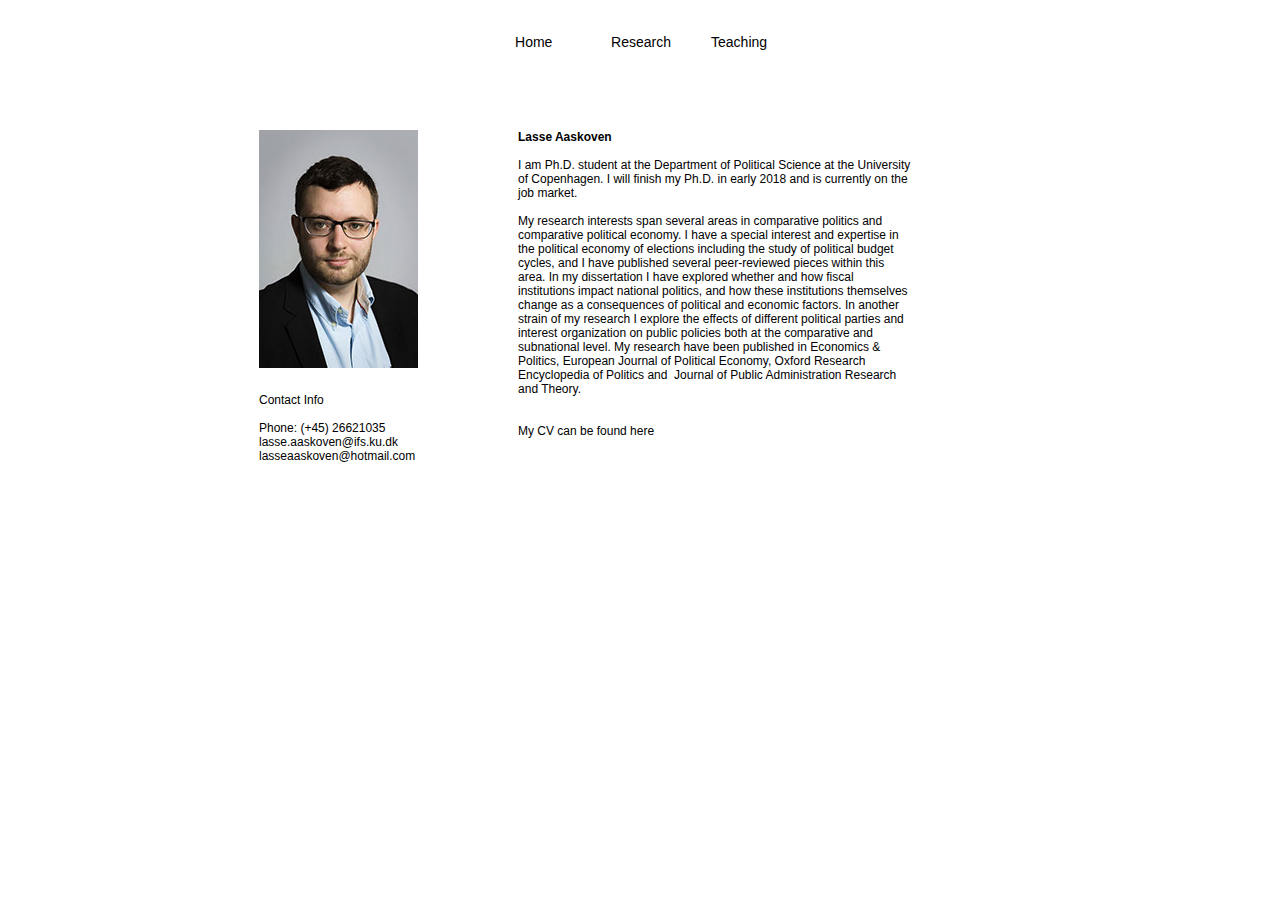
<file: index.html>
<!DOCTYPE html>
<html class="nojs html css_verticalspacer" lang="da-DK">
 <head>

  <meta http-equiv="Content-type" content="text/html;charset=UTF-8"/>
  <meta name="generator" content="2017.1.0.379"/>
  <meta name="viewport" content="width=device-width, initial-scale=1.0"/>
  
  <script type="text/javascript">
   // Update the 'nojs'/'js' class on the html node
document.documentElement.className = document.documentElement.className.replace(/\bnojs\b/g, 'js');

// Check that all required assets are uploaded and up-to-date
if(typeof Muse == "undefined") window.Muse = {}; window.Muse.assets = {"required":["museutils.js", "museconfig.js", "jquery.musepolyfill.bgsize.js", "jquery.watch.js", "require.js", "index.css"], "outOfDate":[]};
</script>
  
  <title>Home</title>
  <!-- CSS -->
  <link rel="stylesheet" type="text/css" href="css/site_global.css?crc=444006867"/>
  <link rel="stylesheet" type="text/css" href="css/master_a-master.css?crc=4027667074"/>
  <link rel="stylesheet" type="text/css" href="css/index.css?crc=200318161" id="pagesheet"/>
   </head>
 <body>

  <div class="clearfix borderbox" id="page"><!-- group -->
   <div class="clearfix grpelem" id="u118"><!-- group -->
    <div class="clearfix grpelem" id="pu136"><!-- column -->
     <div class="museBGSize colelem" id="u136"><!-- simple frame --></div>
     <div class="clearfix colelem" id="u147-14" data-muse-temp-textContainer-sizePolicy="true" data-muse-temp-textContainer-pinning="true"><!-- content -->
      <p id="u147-2"><span id="u147">Contact Info</span></p>
      <p id="u147-3">&nbsp;</p>
      <p id="u147-5"><span id="u147-4">Phone: (+45) 26621035</span></p>
      <p id="u147-7"><span id="u147-6">lasse.aaskoven@ifs.ku.dk</span></p>
      <p id="u147-9">lasseaaskoven@hotmail.com</p>
      <p id="u147-10">&nbsp;</p>
      <p id="u147-11">&nbsp;</p>
      <p>&nbsp;</p>
     </div>
    </div>
   </div>
   <div class="clearfix grpelem" id="pu121"><!-- column -->
    <div class="clearfix colelem" id="u121"><!-- group -->
     <a class="nonblock nontext MuseLinkActive clearfix grpelem" id="u124-4" href="index.html" data-muse-temp-textContainer-sizePolicy="true" data-muse-temp-textContainer-pinning="true"><!-- content --><p>Home</p></a>
     <a class="nonblock nontext clearfix grpelem" id="u130-4" href="research.html" data-muse-temp-textContainer-sizePolicy="true" data-muse-temp-textContainer-pinning="true"><!-- content --><p>Research</p></a>
     <a class="nonblock nontext clearfix grpelem" id="u133-4" href="teaching.html" data-muse-temp-textContainer-sizePolicy="true" data-muse-temp-textContainer-pinning="true"><!-- content --><p>Teaching</p></a>
    </div>
    <div class="clearfix colelem" id="u151-15" data-muse-temp-textContainer-sizePolicy="true" data-muse-temp-textContainer-pinning="true"><!-- content -->
     <p id="u151-2">Lasse Aaskoven</p>
     <p>&nbsp;</p>
     <p>I am Ph.D. student at the Department of Political Science at the University of Copenhagen. I will finish my Ph.D. in early 2018 and is currently on the job market.</p>
     <p>&nbsp;</p>
     <p>My research interests span several areas in comparative politics and comparative political economy. I have a special interest and expertise in the political economy of elections including the study of political budget cycles, and I have published several peer-reviewed pieces within this area. In my dissertation I have explored whether and how fiscal institutions impact national politics, and how these institutions themselves change as a consequences of political and economic factors. In another strain of my research I explore the effects of different political parties and interest organization on public policies both at the comparative and subnational level. My research have been published in Economics &amp; Politics, European Journal of Political Economy, Oxford Research Encyclopedia of Politics and&nbsp; Journal of Public Administration Research and Theory.</p>
     <p>&nbsp;</p>
     <p>&nbsp;</p>
     <p>My CV can be found here</p>
     <p>&nbsp;</p>
    </div>
   </div>
   <div class="verticalspacer" data-offset-top="480" data-content-above-spacer="563" data-content-below-spacer="244" data-sizePolicy="fixed" data-pintopage="page_fixedLeft"></div>
  </div>
  <!-- Other scripts -->
  <script type="text/javascript">
   // Decide weather to suppress missing file error or not based on preference setting
var suppressMissingFileError = false
</script>
  <script type="text/javascript">
   window.Muse.assets.check=function(d){if(!window.Muse.assets.checked){window.Muse.assets.checked=!0;var b={},c=function(a,b){if(window.getComputedStyle){var c=window.getComputedStyle(a,null);return c&&c.getPropertyValue(b)||c&&c[b]||""}if(document.documentElement.currentStyle)return(c=a.currentStyle)&&c[b]||a.style&&a.style[b]||"";return""},a=function(a){if(a.match(/^rgb/))return a=a.replace(/\s+/g,"").match(/([\d\,]+)/gi)[0].split(","),(parseInt(a[0])<<16)+(parseInt(a[1])<<8)+parseInt(a[2]);if(a.match(/^\#/))return parseInt(a.substr(1),
16);return 0},g=function(g){for(var f=document.getElementsByTagName("link"),h=0;h<f.length;h++)if("text/css"==f[h].type){var i=(f[h].href||"").match(/\/?css\/([\w\-]+\.css)\?crc=(\d+)/);if(!i||!i[1]||!i[2])break;b[i[1]]=i[2]}f=document.createElement("div");f.className="version";f.style.cssText="display:none; width:1px; height:1px;";document.getElementsByTagName("body")[0].appendChild(f);for(h=0;h<Muse.assets.required.length;){var i=Muse.assets.required[h],l=i.match(/([\w\-\.]+)\.(\w+)$/),k=l&&l[1]?
l[1]:null,l=l&&l[2]?l[2]:null;switch(l.toLowerCase()){case "css":k=k.replace(/\W/gi,"_").replace(/^([^a-z])/gi,"_$1");f.className+=" "+k;k=a(c(f,"color"));l=a(c(f,"backgroundColor"));k!=0||l!=0?(Muse.assets.required.splice(h,1),"undefined"!=typeof b[i]&&(k!=b[i]>>>24||l!=(b[i]&16777215))&&Muse.assets.outOfDate.push(i)):h++;f.className="version";break;case "js":h++;break;default:throw Error("Unsupported file type: "+l);}}d?d().jquery!="1.8.3"&&Muse.assets.outOfDate.push("jquery-1.8.3.min.js"):Muse.assets.required.push("jquery-1.8.3.min.js");
f.parentNode.removeChild(f);if(Muse.assets.outOfDate.length||Muse.assets.required.length)f="Nogle filer på serveren mangler måske eller er forkerte. Ryd browserens cache, og prøv igen. Hvis problemet fortsætter, skal du kontakte websiteadministratoren.",g&&Muse.assets.outOfDate.length&&(f+="\nOut of date: "+Muse.assets.outOfDate.join(",")),g&&Muse.assets.required.length&&(f+="\nMissing: "+Muse.assets.required.join(",")),suppressMissingFileError?(f+="\nUse SuppressMissingFileError key in AppPrefs.xml to show missing file error pop up.",console.log(f)):alert(f)};location&&location.search&&location.search.match&&location.search.match(/muse_debug/gi)?
setTimeout(function(){g(!0)},5E3):g()}};
var muse_init=function(){require.config({baseUrl:""});require(["jquery","museutils","whatinput","jquery.musepolyfill.bgsize","jquery.watch"],function(d){var $ = d;$(document).ready(function(){try{
window.Muse.assets.check($);/* body */
Muse.Utils.transformMarkupToFixBrowserProblemsPreInit();/* body */
Muse.Utils.prepHyperlinks(true);/* body */
Muse.Utils.makeButtonsVisibleAfterSettingMinWidth();/* body */
Muse.Utils.fullPage('#page');/* 100% height page */
Muse.Utils.showWidgetsWhenReady();/* body */
Muse.Utils.transformMarkupToFixBrowserProblems();/* body */
}catch(b){if(b&&"function"==typeof b.notify?b.notify():Muse.Assert.fail("Error calling selector function: "+b),false)throw b;}})})};

</script>
  <!-- RequireJS script -->
  <script src="scripts/require.js?crc=3861931657" type="text/javascript" async data-main="scripts/museconfig.js?crc=278381782" onload="if (requirejs) requirejs.onError = function(requireType, requireModule) { if (requireType && requireType.toString && requireType.toString().indexOf && 0 <= requireType.toString().indexOf('#scripterror')) window.Muse.assets.check(); }" onerror="window.Muse.assets.check();"></script>
   </body>
</html>
</file>
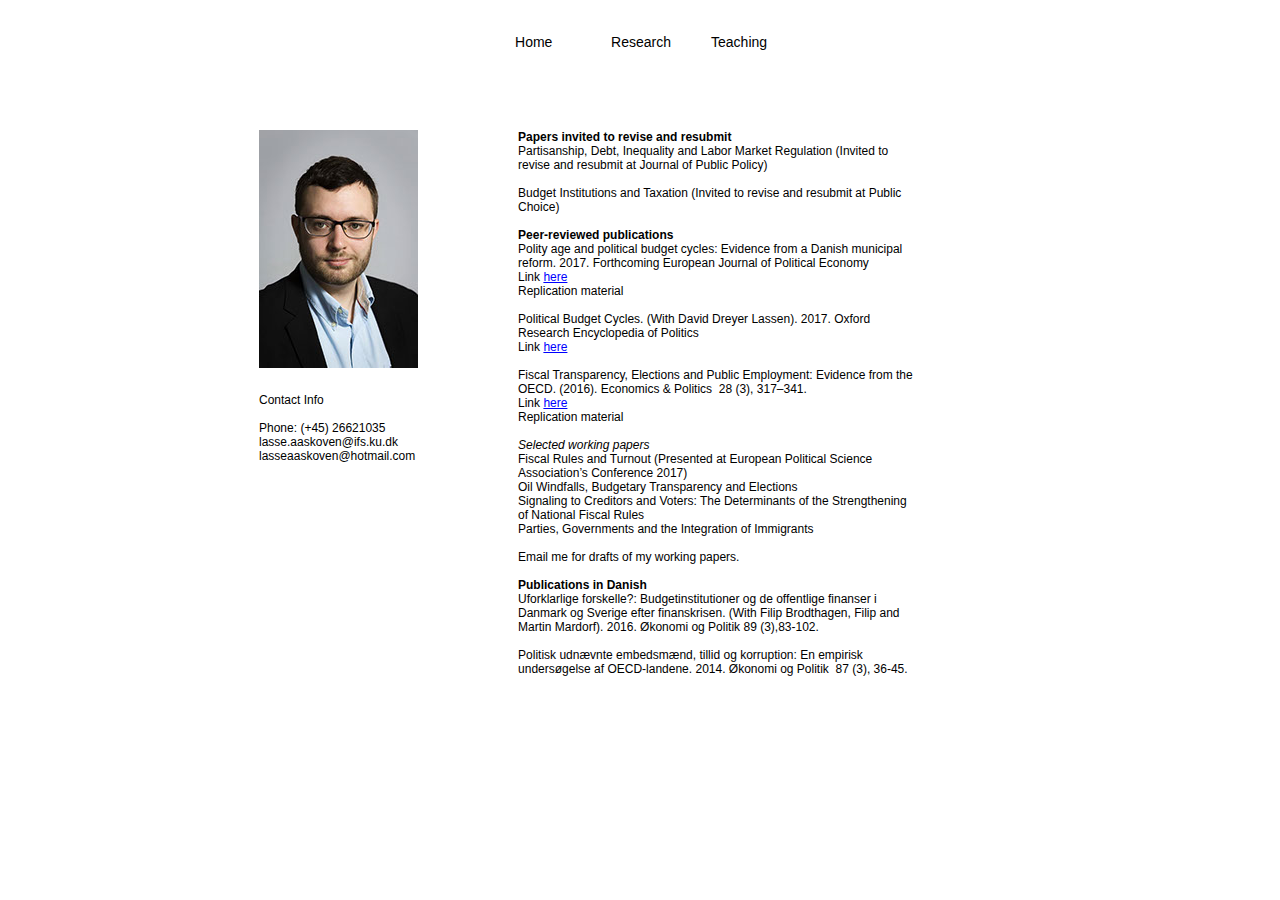
<file: research.html>
<!DOCTYPE html>
<html class="nojs html css_verticalspacer" lang="da-DK">
 <head>

  <meta http-equiv="Content-type" content="text/html;charset=UTF-8"/>
  <meta name="generator" content="2017.1.0.379"/>
  <meta name="viewport" content="width=device-width, initial-scale=1.0"/>
  
  <script type="text/javascript">
   // Update the 'nojs'/'js' class on the html node
document.documentElement.className = document.documentElement.className.replace(/\bnojs\b/g, 'js');

// Check that all required assets are uploaded and up-to-date
if(typeof Muse == "undefined") window.Muse = {}; window.Muse.assets = {"required":["museutils.js", "museconfig.js", "jquery.watch.js", "require.js", "research.css"], "outOfDate":[]};
</script>
  
  <title>Research</title>
  <!-- CSS -->
  <link rel="stylesheet" type="text/css" href="css/site_global.css?crc=444006867"/>
  <link rel="stylesheet" type="text/css" href="css/master_a-master.css?crc=4027667074"/>
  <link rel="stylesheet" type="text/css" href="css/research.css?crc=188256816" id="pagesheet"/>
   </head>
 <body>

  <div class="clearfix borderbox" id="page"><!-- group -->
   <div class="clearfix grpelem" id="u118"><!-- group -->
    <div class="clearfix grpelem" id="pu136"><!-- column -->
     <div class="colelem" id="u136"><!-- simple frame --></div>
     <div class="clearfix colelem" id="u147-14" data-muse-temp-textContainer-sizePolicy="true" data-muse-temp-textContainer-pinning="true"><!-- content -->
      <p id="u147-2"><span id="u147">Contact Info</span></p>
      <p id="u147-3">&nbsp;</p>
      <p id="u147-5"><span id="u147-4">Phone: (+45) 26621035</span></p>
      <p id="u147-7"><span id="u147-6">lasse.aaskoven@ifs.ku.dk</span></p>
      <p id="u147-9">lasseaaskoven@hotmail.com</p>
      <p id="u147-10">&nbsp;</p>
      <p id="u147-11">&nbsp;</p>
      <p>&nbsp;</p>
     </div>
    </div>
   </div>
   <div class="clearfix grpelem" id="pu121"><!-- column -->
    <div class="clearfix colelem" id="u121"><!-- group -->
     <a class="nonblock nontext clearfix grpelem" id="u124-4" href="index.html" data-muse-temp-textContainer-sizePolicy="true" data-muse-temp-textContainer-pinning="true"><!-- content --><p>Home</p></a>
     <a class="nonblock nontext MuseLinkActive clearfix grpelem" id="u130-4" href="research.html" data-muse-temp-textContainer-sizePolicy="true" data-muse-temp-textContainer-pinning="true"><!-- content --><p>Research</p></a>
     <a class="nonblock nontext clearfix grpelem" id="u133-4" href="teaching.html" data-muse-temp-textContainer-sizePolicy="true" data-muse-temp-textContainer-pinning="true"><!-- content --><p>Teaching</p></a>
    </div>
    <div class="clearfix colelem" id="u160-60" data-muse-temp-textContainer-sizePolicy="true" data-muse-temp-textContainer-pinning="true"><!-- content -->
     <p id="u160-2">Papers invited to revise and resubmit</p>
     <p>Partisanship, Debt, Inequality and Labor Market Regulation (Invited to revise and resubmit at Journal of Public Policy)</p>
     <p>&nbsp;</p>
     <p>Budget Institutions and Taxation (Invited to revise and resubmit at Public Choice)</p>
     <p>&nbsp;</p>
     <p id="u160-10">Peer-reviewed publications</p>
     <p>Polity age and political budget cycles: Evidence from a Danish municipal reform. 2017. Forthcoming European Journal of Political Economy</p>
     <p>Link <a class="nonblock" href="http://dx.doi.org//10.1016/j.ejpoleco.2017.05.002">here</a></p>
     <p>Replication material</p>
     <p>&nbsp;</p>
     <p>Political Budget Cycles. (With David Dreyer Lassen). 2017. Oxford Research Encyclopedia of Politics</p>
     <p>Link <a class="nonblock" href="http://dx.doi.org/10.1093/acrefore/9780190228637.013.163">here</a></p>
     <p>&nbsp;</p>
     <p>Fiscal Transparency, Elections and Public Employment: Evidence from the OECD. (2016). Economics &amp; Politics&nbsp; 28 (3), 317–341.</p>
     <p>Link <a class="nonblock" href="http://dx.doi.org/10.1111/ecpo.12080">here</a></p>
     <p>Replication material</p>
     <p>&nbsp;</p>
     <p id="u160-37">Selected working papers</p>
     <p>Fiscal Rules and Turnout (Presented at European Political Science Association’s Conference 2017)</p>
     <p>Oil Windfalls, Budgetary Transparency and Elections</p>
     <p>Signaling to Creditors and Voters: The Determinants of the Strengthening of National Fiscal Rules</p>
     <p>Parties, Governments and the Integration of Immigrants</p>
     <p>&nbsp;</p>
     <p>Email me for drafts of my working papers.</p>
     <p>&nbsp;</p>
     <p id="u160-51">Publications in Danish</p>
     <p>Uforklarlige forskelle?: Budgetinstitutioner og de offentlige finanser i Danmark og Sverige efter finanskrisen. (With Filip Brodthagen, Filip and Martin Mardorf). 2016. Økonomi og Politik 89 (3),83-102.</p>
     <p>&nbsp;</p>
     <p>Politisk udnævnte embedsmænd, tillid og korruption: En empirisk undersøgelse af OECD-landene. 2014. Økonomi og Politik&nbsp; 87 (3), 36-45.</p>
     <p>&nbsp;</p>
     <p>&nbsp;</p>
    </div>
   </div>
   <div class="verticalspacer" data-offset-top="746" data-content-above-spacer="746" data-content-below-spacer="152" data-sizePolicy="fixed" data-pintopage="page_fixedLeft"></div>
  </div>
  <!-- Other scripts -->
  <script type="text/javascript">
   // Decide weather to suppress missing file error or not based on preference setting
var suppressMissingFileError = false
</script>
  <script type="text/javascript">
   window.Muse.assets.check=function(d){if(!window.Muse.assets.checked){window.Muse.assets.checked=!0;var b={},c=function(a,b){if(window.getComputedStyle){var c=window.getComputedStyle(a,null);return c&&c.getPropertyValue(b)||c&&c[b]||""}if(document.documentElement.currentStyle)return(c=a.currentStyle)&&c[b]||a.style&&a.style[b]||"";return""},a=function(a){if(a.match(/^rgb/))return a=a.replace(/\s+/g,"").match(/([\d\,]+)/gi)[0].split(","),(parseInt(a[0])<<16)+(parseInt(a[1])<<8)+parseInt(a[2]);if(a.match(/^\#/))return parseInt(a.substr(1),
16);return 0},g=function(g){for(var f=document.getElementsByTagName("link"),h=0;h<f.length;h++)if("text/css"==f[h].type){var i=(f[h].href||"").match(/\/?css\/([\w\-]+\.css)\?crc=(\d+)/);if(!i||!i[1]||!i[2])break;b[i[1]]=i[2]}f=document.createElement("div");f.className="version";f.style.cssText="display:none; width:1px; height:1px;";document.getElementsByTagName("body")[0].appendChild(f);for(h=0;h<Muse.assets.required.length;){var i=Muse.assets.required[h],l=i.match(/([\w\-\.]+)\.(\w+)$/),k=l&&l[1]?
l[1]:null,l=l&&l[2]?l[2]:null;switch(l.toLowerCase()){case "css":k=k.replace(/\W/gi,"_").replace(/^([^a-z])/gi,"_$1");f.className+=" "+k;k=a(c(f,"color"));l=a(c(f,"backgroundColor"));k!=0||l!=0?(Muse.assets.required.splice(h,1),"undefined"!=typeof b[i]&&(k!=b[i]>>>24||l!=(b[i]&16777215))&&Muse.assets.outOfDate.push(i)):h++;f.className="version";break;case "js":h++;break;default:throw Error("Unsupported file type: "+l);}}d?d().jquery!="1.8.3"&&Muse.assets.outOfDate.push("jquery-1.8.3.min.js"):Muse.assets.required.push("jquery-1.8.3.min.js");
f.parentNode.removeChild(f);if(Muse.assets.outOfDate.length||Muse.assets.required.length)f="Nogle filer på serveren mangler måske eller er forkerte. Ryd browserens cache, og prøv igen. Hvis problemet fortsætter, skal du kontakte websiteadministratoren.",g&&Muse.assets.outOfDate.length&&(f+="\nOut of date: "+Muse.assets.outOfDate.join(",")),g&&Muse.assets.required.length&&(f+="\nMissing: "+Muse.assets.required.join(",")),suppressMissingFileError?(f+="\nUse SuppressMissingFileError key in AppPrefs.xml to show missing file error pop up.",console.log(f)):alert(f)};location&&location.search&&location.search.match&&location.search.match(/muse_debug/gi)?
setTimeout(function(){g(!0)},5E3):g()}};
var muse_init=function(){require.config({baseUrl:""});require(["jquery","museutils","whatinput","jquery.watch"],function(d){var $ = d;$(document).ready(function(){try{
window.Muse.assets.check($);/* body */
Muse.Utils.transformMarkupToFixBrowserProblemsPreInit();/* body */
Muse.Utils.prepHyperlinks(true);/* body */
Muse.Utils.makeButtonsVisibleAfterSettingMinWidth();/* body */
Muse.Utils.fullPage('#page');/* 100% height page */
Muse.Utils.showWidgetsWhenReady();/* body */
Muse.Utils.transformMarkupToFixBrowserProblems();/* body */
}catch(b){if(b&&"function"==typeof b.notify?b.notify():Muse.Assert.fail("Error calling selector function: "+b),false)throw b;}})})};

</script>
  <!-- RequireJS script -->
  <script src="scripts/require.js?crc=3861931657" type="text/javascript" async data-main="scripts/museconfig.js?crc=278381782" onload="if (requirejs) requirejs.onError = function(requireType, requireModule) { if (requireType && requireType.toString && requireType.toString().indexOf && 0 <= requireType.toString().indexOf('#scripterror')) window.Muse.assets.check(); }" onerror="window.Muse.assets.check();"></script>
   </body>
</html>
</file>
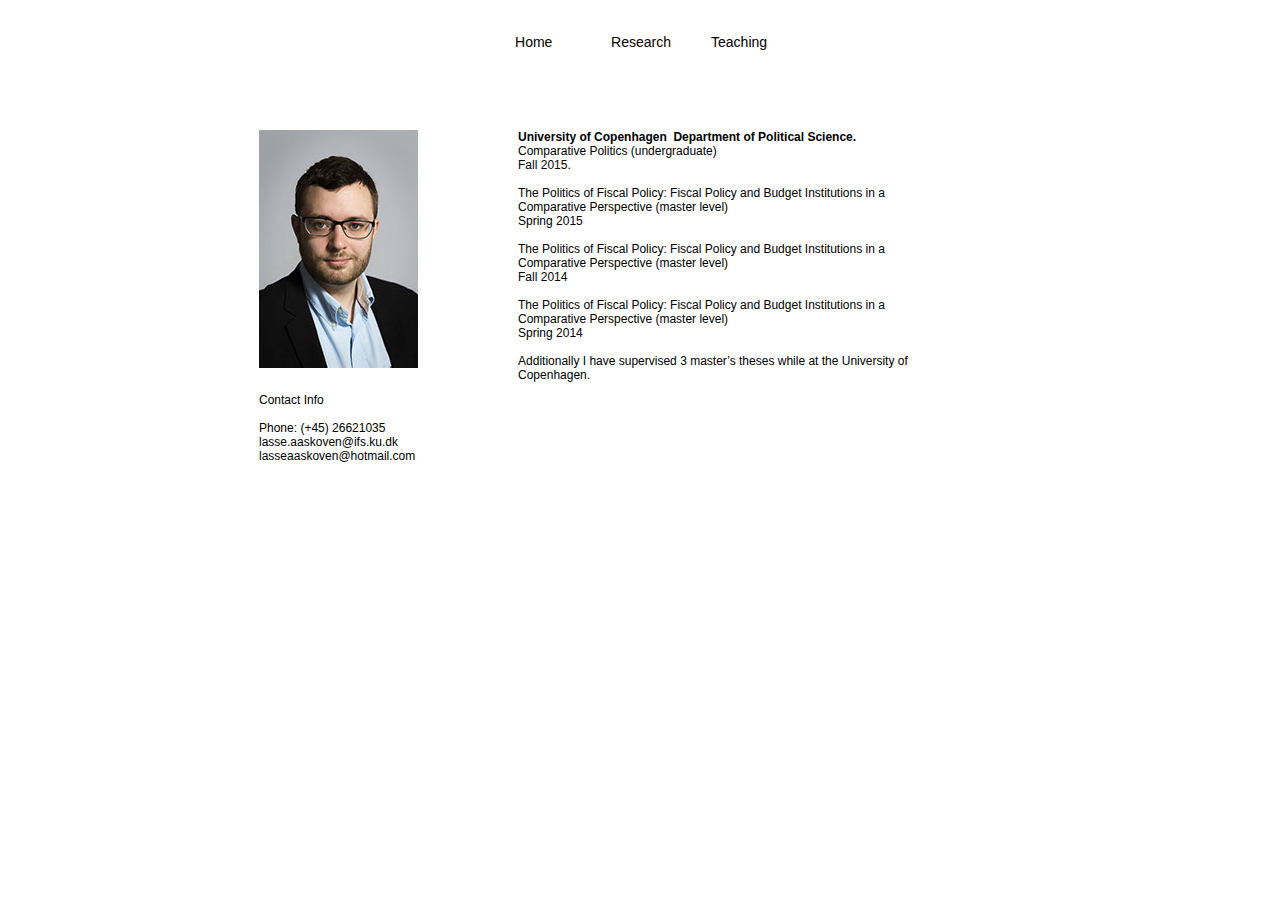
<file: teaching.html>
<!DOCTYPE html>
<html class="nojs html css_verticalspacer" lang="da-DK">
 <head>

  <meta http-equiv="Content-type" content="text/html;charset=UTF-8"/>
  <meta name="generator" content="2017.1.0.379"/>
  <meta name="viewport" content="width=device-width, initial-scale=1.0"/>
  
  <script type="text/javascript">
   // Update the 'nojs'/'js' class on the html node
document.documentElement.className = document.documentElement.className.replace(/\bnojs\b/g, 'js');

// Check that all required assets are uploaded and up-to-date
if(typeof Muse == "undefined") window.Muse = {}; window.Muse.assets = {"required":["museutils.js", "museconfig.js", "jquery.watch.js", "require.js", "teaching.css"], "outOfDate":[]};
</script>
  
  <title>Teaching</title>
  <!-- CSS -->
  <link rel="stylesheet" type="text/css" href="css/site_global.css?crc=444006867"/>
  <link rel="stylesheet" type="text/css" href="css/master_a-master.css?crc=4027667074"/>
  <link rel="stylesheet" type="text/css" href="css/teaching.css?crc=3766927034" id="pagesheet"/>
   </head>
 <body>

  <div class="clearfix borderbox" id="page"><!-- group -->
   <div class="clearfix grpelem" id="u118"><!-- group -->
    <div class="clearfix grpelem" id="pu136"><!-- column -->
     <div class="colelem" id="u136"><!-- simple frame --></div>
     <div class="clearfix colelem" id="u147-14" data-muse-temp-textContainer-sizePolicy="true" data-muse-temp-textContainer-pinning="true"><!-- content -->
      <p id="u147-2"><span id="u147">Contact Info</span></p>
      <p id="u147-3">&nbsp;</p>
      <p id="u147-5"><span id="u147-4">Phone: (+45) 26621035</span></p>
      <p id="u147-7"><span id="u147-6">lasse.aaskoven@ifs.ku.dk</span></p>
      <p id="u147-9">lasseaaskoven@hotmail.com</p>
      <p id="u147-10">&nbsp;</p>
      <p id="u147-11">&nbsp;</p>
      <p>&nbsp;</p>
     </div>
    </div>
   </div>
   <div class="clearfix grpelem" id="pu121"><!-- column -->
    <div class="clearfix colelem" id="u121"><!-- group -->
     <a class="nonblock nontext clearfix grpelem" id="u124-4" href="index.html" data-muse-temp-textContainer-sizePolicy="true" data-muse-temp-textContainer-pinning="true"><!-- content --><p>Home</p></a>
     <a class="nonblock nontext clearfix grpelem" id="u130-4" href="research.html" data-muse-temp-textContainer-sizePolicy="true" data-muse-temp-textContainer-pinning="true"><!-- content --><p>Research</p></a>
     <a class="nonblock nontext MuseLinkActive clearfix grpelem" id="u133-4" href="teaching.html" data-muse-temp-textContainer-sizePolicy="true" data-muse-temp-textContainer-pinning="true"><!-- content --><p>Teaching</p></a>
    </div>
    <div class="clearfix colelem" id="u163-27" data-muse-temp-textContainer-sizePolicy="true" data-muse-temp-textContainer-pinning="true"><!-- content -->
     <p id="u163-2">University of Copenhagen&nbsp; Department of Political Science.</p>
     <p>Comparative Politics (undergraduate)</p>
     <p>Fall 2015.</p>
     <p>&nbsp;</p>
     <p>The Politics of Fiscal Policy: Fiscal Policy and Budget Institutions in a Comparative Perspective (master level)</p>
     <p>Spring 2015</p>
     <p>&nbsp;</p>
     <p>The Politics of Fiscal Policy: Fiscal Policy and Budget Institutions in a Comparative Perspective (master level)</p>
     <p>Fall 2014</p>
     <p>&nbsp;</p>
     <p>The Politics of Fiscal Policy: Fiscal Policy and Budget Institutions in a Comparative Perspective (master level)</p>
     <p>Spring 2014</p>
     <p>&nbsp;</p>
     <p>Additionally I have supervised 3 master’s theses while at the University of Copenhagen.</p>
     <p>&nbsp;</p>
    </div>
   </div>
   <div class="verticalspacer" data-offset-top="480" data-content-above-spacer="563" data-content-below-spacer="244" data-sizePolicy="fixed" data-pintopage="page_fixedLeft"></div>
  </div>
  <!-- Other scripts -->
  <script type="text/javascript">
   // Decide weather to suppress missing file error or not based on preference setting
var suppressMissingFileError = false
</script>
  <script type="text/javascript">
   window.Muse.assets.check=function(d){if(!window.Muse.assets.checked){window.Muse.assets.checked=!0;var b={},c=function(a,b){if(window.getComputedStyle){var c=window.getComputedStyle(a,null);return c&&c.getPropertyValue(b)||c&&c[b]||""}if(document.documentElement.currentStyle)return(c=a.currentStyle)&&c[b]||a.style&&a.style[b]||"";return""},a=function(a){if(a.match(/^rgb/))return a=a.replace(/\s+/g,"").match(/([\d\,]+)/gi)[0].split(","),(parseInt(a[0])<<16)+(parseInt(a[1])<<8)+parseInt(a[2]);if(a.match(/^\#/))return parseInt(a.substr(1),
16);return 0},g=function(g){for(var f=document.getElementsByTagName("link"),h=0;h<f.length;h++)if("text/css"==f[h].type){var i=(f[h].href||"").match(/\/?css\/([\w\-]+\.css)\?crc=(\d+)/);if(!i||!i[1]||!i[2])break;b[i[1]]=i[2]}f=document.createElement("div");f.className="version";f.style.cssText="display:none; width:1px; height:1px;";document.getElementsByTagName("body")[0].appendChild(f);for(h=0;h<Muse.assets.required.length;){var i=Muse.assets.required[h],l=i.match(/([\w\-\.]+)\.(\w+)$/),k=l&&l[1]?
l[1]:null,l=l&&l[2]?l[2]:null;switch(l.toLowerCase()){case "css":k=k.replace(/\W/gi,"_").replace(/^([^a-z])/gi,"_$1");f.className+=" "+k;k=a(c(f,"color"));l=a(c(f,"backgroundColor"));k!=0||l!=0?(Muse.assets.required.splice(h,1),"undefined"!=typeof b[i]&&(k!=b[i]>>>24||l!=(b[i]&16777215))&&Muse.assets.outOfDate.push(i)):h++;f.className="version";break;case "js":h++;break;default:throw Error("Unsupported file type: "+l);}}d?d().jquery!="1.8.3"&&Muse.assets.outOfDate.push("jquery-1.8.3.min.js"):Muse.assets.required.push("jquery-1.8.3.min.js");
f.parentNode.removeChild(f);if(Muse.assets.outOfDate.length||Muse.assets.required.length)f="Nogle filer på serveren mangler måske eller er forkerte. Ryd browserens cache, og prøv igen. Hvis problemet fortsætter, skal du kontakte websiteadministratoren.",g&&Muse.assets.outOfDate.length&&(f+="\nOut of date: "+Muse.assets.outOfDate.join(",")),g&&Muse.assets.required.length&&(f+="\nMissing: "+Muse.assets.required.join(",")),suppressMissingFileError?(f+="\nUse SuppressMissingFileError key in AppPrefs.xml to show missing file error pop up.",console.log(f)):alert(f)};location&&location.search&&location.search.match&&location.search.match(/muse_debug/gi)?
setTimeout(function(){g(!0)},5E3):g()}};
var muse_init=function(){require.config({baseUrl:""});require(["jquery","museutils","whatinput","jquery.watch"],function(d){var $ = d;$(document).ready(function(){try{
window.Muse.assets.check($);/* body */
Muse.Utils.transformMarkupToFixBrowserProblemsPreInit();/* body */
Muse.Utils.prepHyperlinks(true);/* body */
Muse.Utils.makeButtonsVisibleAfterSettingMinWidth();/* body */
Muse.Utils.fullPage('#page');/* 100% height page */
Muse.Utils.showWidgetsWhenReady();/* body */
Muse.Utils.transformMarkupToFixBrowserProblems();/* body */
}catch(b){if(b&&"function"==typeof b.notify?b.notify():Muse.Assert.fail("Error calling selector function: "+b),false)throw b;}})})};

</script>
  <!-- RequireJS script -->
  <script src="scripts/require.js?crc=3861931657" type="text/javascript" async data-main="scripts/museconfig.js?crc=278381782" onload="if (requirejs) requirejs.onError = function(requireType, requireModule) { if (requireType && requireType.toString && requireType.toString().indexOf && 0 <= requireType.toString().indexOf('#scripterror')) window.Muse.assets.check(); }" onerror="window.Muse.assets.check();"></script>
   </body>
</html>
</file>
<file: css/site_global.css>
html{min-height:100%;min-width:100%;-ms-text-size-adjust:none;}body,div,dl,dt,dd,ul,ol,li,nav,h1,h2,h3,h4,h5,h6,pre,code,form,fieldset,legend,input,button,textarea,p,blockquote,th,td,a{margin:0px;padding:0px;border-width:0px;border-style:solid;border-color:transparent;-webkit-transform-origin:left top;-ms-transform-origin:left top;-o-transform-origin:left top;transform-origin:left top;background-repeat:no-repeat;}button.submit-btn{-moz-box-sizing:content-box;-webkit-box-sizing:content-box;box-sizing:content-box;}.transition{-webkit-transition-property:background-image,background-position,background-color,border-color,border-radius,color,font-size,font-style,font-weight,letter-spacing,line-height,text-align,box-shadow,text-shadow,opacity;transition-property:background-image,background-position,background-color,border-color,border-radius,color,font-size,font-style,font-weight,letter-spacing,line-height,text-align,box-shadow,text-shadow,opacity;}.transition *{-webkit-transition:inherit;transition:inherit;}table{border-collapse:collapse;border-spacing:0px;}fieldset,img{border:0px;border-style:solid;-webkit-transform-origin:left top;-ms-transform-origin:left top;-o-transform-origin:left top;transform-origin:left top;}address,caption,cite,code,dfn,em,strong,th,var,optgroup{font-style:inherit;font-weight:inherit;}del,ins{text-decoration:none;}li{list-style:none;}caption,th{text-align:left;}h1,h2,h3,h4,h5,h6{font-size:100%;font-weight:inherit;}input,button,textarea,select,optgroup,option{font-family:inherit;font-size:inherit;font-style:inherit;font-weight:inherit;}.form-grp input,.form-grp textarea{-webkit-appearance:none;-webkit-border-radius:0;}body{font-family:Arial, Helvetica Neue, Helvetica, sans-serif;text-align:left;font-size:14px;line-height:17px;word-wrap:break-word;text-rendering:optimizeLegibility;-moz-font-feature-settings:'liga';-ms-font-feature-settings:'liga';-webkit-font-feature-settings:'liga';font-feature-settings:'liga';}a:link{color:#0000FF;text-decoration:underline;}a:visited{color:#800080;text-decoration:underline;}a:hover{color:#0000FF;text-decoration:underline;}a:active{color:#EE0000;text-decoration:underline;}a.nontext{color:black;text-decoration:none;font-style:normal;font-weight:normal;}.normal_text{color:#000000;direction:ltr;font-family:Arial, Helvetica Neue, Helvetica, sans-serif;font-size:14px;font-style:normal;font-weight:normal;letter-spacing:0px;line-height:17px;text-align:left;text-decoration:none;text-indent:0px;text-transform:none;vertical-align:0px;padding:0px;}.list0 li:before{position:absolute;right:100%;letter-spacing:0px;text-decoration:none;font-weight:normal;font-style:normal;}.rtl-list li:before{right:auto;left:100%;}.nls-None > li:before,.nls-None .list3 > li:before,.nls-None .list6 > li:before{margin-right:6px;content:'•';}.nls-None .list1 > li:before,.nls-None .list4 > li:before,.nls-None .list7 > li:before{margin-right:6px;content:'○';}.nls-None,.nls-None .list1,.nls-None .list2,.nls-None .list3,.nls-None .list4,.nls-None .list5,.nls-None .list6,.nls-None .list7,.nls-None .list8{padding-left:34px;}.nls-None.rtl-list,.nls-None .list1.rtl-list,.nls-None .list2.rtl-list,.nls-None .list3.rtl-list,.nls-None .list4.rtl-list,.nls-None .list5.rtl-list,.nls-None .list6.rtl-list,.nls-None .list7.rtl-list,.nls-None .list8.rtl-list{padding-left:0px;padding-right:34px;}.nls-None .list2 > li:before,.nls-None .list5 > li:before,.nls-None .list8 > li:before{margin-right:6px;content:'-';}.nls-None.rtl-list > li:before,.nls-None .list1.rtl-list > li:before,.nls-None .list2.rtl-list > li:before,.nls-None .list3.rtl-list > li:before,.nls-None .list4.rtl-list > li:before,.nls-None .list5.rtl-list > li:before,.nls-None .list6.rtl-list > li:before,.nls-None .list7.rtl-list > li:before,.nls-None .list8.rtl-list > li:before{margin-right:0px;margin-left:6px;}.TabbedPanelsTab{white-space:nowrap;}.MenuBar .MenuBarView,.MenuBar .SubMenuView{display:block;list-style:none;}.MenuBar .SubMenu{display:none;position:absolute;}.NoWrap{white-space:nowrap;word-wrap:normal;}.rootelem{margin-left:auto;margin-right:auto;}.colelem{display:inline;float:left;clear:both;}.clearfix:after{content:"\0020";visibility:hidden;display:block;height:0px;clear:both;}*:first-child+html .clearfix{zoom:1;}.clip_frame{overflow:hidden;}.popup_anchor{position:relative;width:0px;height:0px;}.allow_click_through *{pointer-events:auto;}.popup_element{z-index:100000;}.svg{display:block;vertical-align:top;}span.wrap{content:'';clear:left;display:block;}span.actAsInlineDiv{display:inline-block;}.position_content,.excludeFromNormalFlow{float:left;}.preload_images{position:absolute;overflow:hidden;left:-9999px;top:-9999px;height:1px;width:1px;}.preload{height:1px;width:1px;}.animateStates{-webkit-transition:0.3s ease-in-out;-moz-transition:0.3s ease-in-out;-o-transition:0.3s ease-in-out;transition:0.3s ease-in-out;}[data-whatinput="mouse"] *:focus,[data-whatinput="touch"] *:focus,input:focus,textarea:focus{outline:none;}textarea{resize:none;overflow:auto;}.allow_click_through,.fld-prompt{pointer-events:none;}.wrapped-input{position:absolute;top:0px;left:0px;background:transparent;border:none;}.submit-btn{z-index:50000;cursor:pointer;}.anchor_item{width:22px;height:18px;}.MenuBar .SubMenuVisible,.MenuBarVertical .SubMenuVisible,.MenuBar .SubMenu .SubMenuVisible,.popup_element.Active,span.actAsPara,.actAsDiv,a.nonblock.nontext,img.block{display:block;}.widget_invisible,.js .invi,.js .mse_pre_init{visibility:hidden;}.ose_ei{visibility:hidden;z-index:0;}.no_vert_scroll{overflow-y:hidden;}.always_vert_scroll{overflow-y:scroll;}.always_horz_scroll{overflow-x:scroll;}.fullscreen{overflow:hidden;left:0px;top:0px;position:fixed;height:100%;width:100%;-moz-box-sizing:border-box;-webkit-box-sizing:border-box;-ms-box-sizing:border-box;box-sizing:border-box;}.fullwidth{position:absolute;}.borderbox{-moz-box-sizing:border-box;-webkit-box-sizing:border-box;-ms-box-sizing:border-box;box-sizing:border-box;}.scroll_wrapper{position:absolute;overflow:auto;left:0px;right:0px;top:0px;bottom:0px;padding-top:0px;padding-bottom:0px;margin-top:0px;margin-bottom:0px;}.browser_width > *{position:absolute;left:0px;right:0px;}.grpelem,.accordion_wrapper{display:inline;float:left;}.fld-checkbox input[type=checkbox],.fld-radiobutton input[type=radio]{position:absolute;overflow:hidden;clip:rect(0px, 0px, 0px, 0px);height:1px;width:1px;margin:-1px;padding:0px;border:0px;}.fld-checkbox input[type=checkbox] + label,.fld-radiobutton input[type=radio] + label{display:inline-block;background-repeat:no-repeat;cursor:pointer;float:left;width:100%;height:100%;}.pointer_cursor,.fld-recaptcha-mode,.fld-recaptcha-refresh,.fld-recaptcha-help{cursor:pointer;}p,h1,h2,h3,h4,h5,h6,ol,ul,span.actAsPara{max-height:1000000px;}.superscript{vertical-align:super;font-size:66%;line-height:0px;}.subscript{vertical-align:sub;font-size:66%;line-height:0px;}.horizontalSlideShow{-ms-touch-action:pan-y;touch-action:pan-y;}.verticalSlideShow{-ms-touch-action:pan-x;touch-action:pan-x;}.colelem100,.verticalspacer{clear:both;}.list0 li,.MenuBar .MenuItemContainer,.SlideShowContentPanel .fullscreen img,.css_verticalspacer .verticalspacer{position:relative;}.popup_element.Inactive,.js .disn,.js .an_invi,.hidden,.breakpoint{display:none;}#muse_css_mq{position:absolute;display:none;background-color:#FFFFFE;}.fluid_height_spacer{width:0.01px;}.muse_check_css{display:none;position:fixed;}@media screen and (-webkit-min-device-pixel-ratio:0){body{text-rendering:auto;}}
</file>
<file: css/master_a-master.css>
#u136{opacity:1;-ms-filter:"progid:DXImageTransform.Microsoft.Alpha(Opacity=100)";filter:alpha(opacity=100);background:transparent url("../images/21397701_10155682912376060_683984311_n.jpg?crc=476687983") no-repeat left top;background-size:contain;}#u147-14{background-color:transparent;font-size:12px;line-height:14px;font-family:Verdana, Tahoma, Geneva, sans-serif;}#u147,#u147-4,#u147-6{font-size:12px;}#u147-2,#u147-3,#u147-5,#u147-7,#u147-9,#u147-10,#u147-11{text-align:left;}#u118,#u121{background-color:transparent;}#u124-4,#u130-4,#u133-4{background-color:transparent;font-family:Verdana, Tahoma, Geneva, sans-serif;}
</file>
<file: css/index.css>
.version.index{color:#00000B;background-color:#F09CD1;}#page{z-index:1;min-height:572px;background-image:none;border-width:0px;border-color:#000000;background-color:transparent;padding-bottom:80px;width:100%;max-width:960px;margin-left:auto;margin-right:auto;}#u118{z-index:2;padding-bottom:18px;position:relative;margin-right:-10000px;margin-top:130px;width:26.05%;left:5.21%;}#pu136{z-index:16;padding-bottom:0px;margin-right:-10000px;width:74.8%;margin-left:19.6%;}#u136{z-index:16;height:238px;position:relative;width:94.12%;}#u147-14{z-index:17;min-height:152px;margin-top:25px;position:relative;width:100%;}#pu121{z-index:3;margin-right:-10000px;margin-top:20px;width:47.19%;margin-left:31.25%;}#u121{z-index:3;padding-bottom:8px;position:relative;width:88.75%;}#u124-4{z-index:4;min-height:20px;position:relative;margin-right:-10000px;margin-top:14px;width:17.67%;left:13.69%;}#u130-4{z-index:8;min-height:20px;position:relative;margin-right:-10000px;margin-top:14px;width:18.91%;left:37.57%;}#u133-4{z-index:12;min-height:20px;position:relative;margin-right:-10000px;margin-top:14px;width:25.13%;left:62.44%;}#u151-15{z-index:31;min-height:350px;background-color:transparent;font-size:12px;line-height:14px;font-family:Verdana, Tahoma, Geneva, sans-serif;margin-top:68px;position:relative;width:87.2%;margin-left:12.81%;}#u151-2{font-weight:bold;}.css_verticalspacer .verticalspacer{height:calc(100vh - 807px);}#muse_css_mq,.html{background-color:#FFFFFF;}body{position:relative;min-width:320px;padding-bottom:72px;}
</file>
<file: css/research.css>
.version.research{color:#00000B;background-color:#389230;}#page{z-index:1;min-height:572px;background-image:none;border-width:0px;border-color:#000000;background-color:transparent;padding-bottom:80px;width:100%;max-width:960px;margin-left:auto;margin-right:auto;}#u118{z-index:2;padding-bottom:18px;position:relative;margin-right:-10000px;margin-top:130px;width:26.05%;left:5.21%;}#pu136{z-index:16;padding-bottom:0px;margin-right:-10000px;width:74.8%;margin-left:19.6%;}#u136{z-index:16;height:238px;position:relative;width:94.12%;}#u147-14{z-index:17;min-height:152px;margin-top:25px;position:relative;width:100%;}#pu121{z-index:3;margin-right:-10000px;margin-top:20px;width:47.19%;margin-left:31.25%;}#u121{z-index:3;padding-bottom:8px;position:relative;width:88.75%;}#u124-4{z-index:4;min-height:20px;position:relative;margin-right:-10000px;margin-top:14px;width:17.67%;left:13.69%;}#u130-4{z-index:8;min-height:20px;position:relative;margin-right:-10000px;margin-top:14px;width:18.91%;left:37.57%;}#u133-4{z-index:12;min-height:20px;position:relative;margin-right:-10000px;margin-top:14px;width:25.13%;left:62.44%;}#u160-60{z-index:31;min-height:350px;background-color:transparent;font-size:12px;line-height:14px;font-family:Verdana, Tahoma, Geneva, sans-serif;margin-top:68px;position:relative;width:87.2%;margin-left:12.81%;}#u160-37{font-style:italic;}#u160-2,#u160-10,#u160-51{font-weight:bold;}.css_verticalspacer .verticalspacer{height:calc(100vh - 898px);}#muse_css_mq,.html{background-color:#FFFFFF;}body{position:relative;min-width:320px;padding-bottom:72px;}
</file>
<file: css/teaching.css>
.version.teaching{color:#0000E0;background-color:#86BEBA;}#page{z-index:1;min-height:572px;background-image:none;border-width:0px;border-color:#000000;background-color:transparent;padding-bottom:80px;width:100%;max-width:960px;margin-left:auto;margin-right:auto;}#u118{z-index:2;padding-bottom:18px;position:relative;margin-right:-10000px;margin-top:130px;width:26.05%;left:5.21%;}#pu136{z-index:16;padding-bottom:0px;margin-right:-10000px;width:74.8%;margin-left:19.6%;}#u136{z-index:16;height:238px;position:relative;width:94.12%;}#u147-14{z-index:17;min-height:152px;margin-top:25px;position:relative;width:100%;}#pu121{z-index:3;margin-right:-10000px;margin-top:20px;width:47.19%;margin-left:31.25%;}#u121{z-index:3;padding-bottom:8px;position:relative;width:88.75%;}#u124-4{z-index:4;min-height:20px;position:relative;margin-right:-10000px;margin-top:14px;width:17.67%;left:13.69%;}#u130-4{z-index:8;min-height:20px;position:relative;margin-right:-10000px;margin-top:14px;width:18.91%;left:37.57%;}#u133-4{z-index:12;min-height:20px;position:relative;margin-right:-10000px;margin-top:14px;width:25.13%;left:62.44%;}#u163-27{z-index:31;min-height:350px;background-color:transparent;font-size:12px;line-height:14px;font-family:Verdana, Tahoma, Geneva, sans-serif;margin-top:68px;position:relative;width:87.2%;margin-left:12.81%;}#u163-2{font-weight:bold;}.css_verticalspacer .verticalspacer{height:calc(100vh - 807px);}#muse_css_mq,.html{background-color:#FFFFFF;}body{position:relative;min-width:320px;padding-bottom:72px;}
</file>
